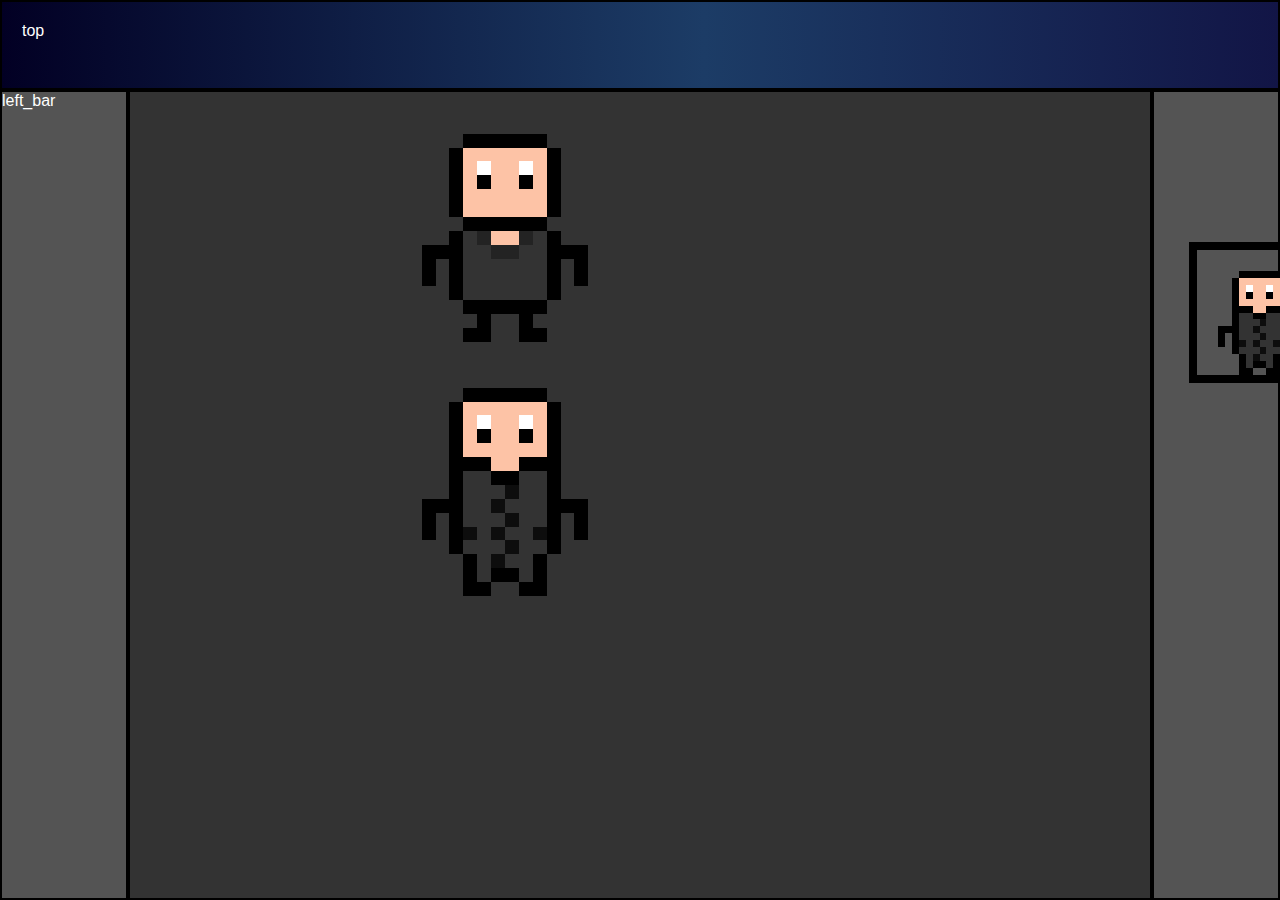
<file: index.html>
<!DOCTYPE html>
<html lang="en">
  <head>
    <meta charset="UTF-8" />
    <meta http-equiv="X-UA-Compatible" content="IE=edge" />
    <meta name="viewport" content="width=device-width, initial-scale=1.0" />
    <title>idle MMORPG</title>
    <link rel="stylesheet" href="style.css" />
  </head>

  <body>
    <div id="top_bar">
      top
    </div>
    <div id="left_bar">
      left_bar
    </div>
    <div id="main">
      <!-- <img src="img/fsmianin.png" width="250px" />
      <img src="img/tebianin.png" width="250px" /> -->

      <div id="model_gracz">
        <img src="img/gracz/player.png" width="250px" />
        <img src="img/gracz/koszulka_czarna.png" width="250px" id="koszulka" />
      </div>
      <div id="model_gracz">
        <img src="img/gracz/player.png" width="250px" />
        <img src="img/gracz/kurtka_czarna.png" width="250px" id="koszulka" />
      </div>
    </div>
    <div id="right_bar">
      <div id="model_gracz_maly">
        <img src="img/gracz/player.png" width="125" />
        <img src="img/gracz/kurtka_czarna.png" width="125" id="koszulka_mala" />
      </div>
    </div>
  </body>
</html>
</file>
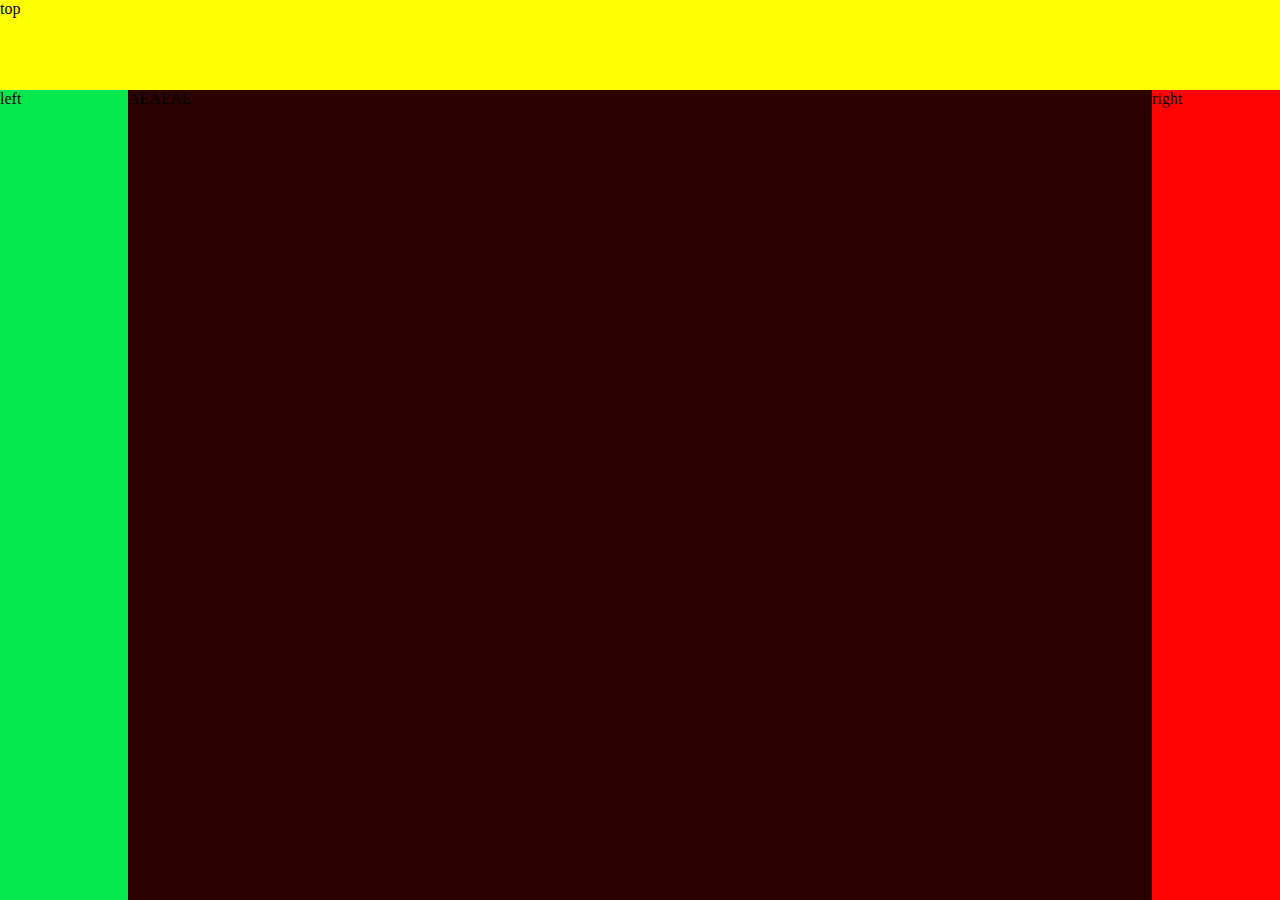
<file: test.html>
<!DOCTYPE html>
<html lang="en">
  <head>
    <meta charset="UTF-8" />
    <meta name="viewport" content="width=device-width, initial-scale=jed.0" />
    <meta http-equiv="X-UA-Compatible" content="ie=edge" />
    <title>Document</title>
    <style>
      html,
      body {
        height: 100%;
        width: 100%;
        margin: 0;
      }
      #jed {
        background-color: rgb(5, 233, 77);
        width: 10%;
        height: 90%;
        float: left;
      }
      #dwa {
        background-color: rgb(44, 2, 3);
        width: 80%;
        height: 90%;
        float: left;
      }
      #trzy {
        width: 10%;
        height: 90%;
        background-color: rgb(255, 4, 3);
        float: left;
      }
      #top {
        width: 100%;
        height: 10%;
        background-color: rgb(255, 255, 3);
        float: top;
      }
    </style>
  </head>
  <body>
    <div id="top">
      top
    </div>

    <div id="jed">
      left
    </div>
    <div id="dwa">
      AEAEAE
    </div>
    <div id="trzy">
      right
    </div>
  </body>
</html>
</file>
<file: style.css>
* {
  color: white;
}
html,
body {
  overflow: hidden;
  width: 100%;
  height: 100%;
  margin: 0px;
  padding: 0px;
  background-color: rgb(15, 15, 15);
  font-family: -apple-system, BlinkMacSystemFont, "Segoe UI", Roboto, Oxygen,
    Ubuntu, Cantarell, "Open Sans", "Helvetica Neue", sans-serif;
}
img {
  image-rendering: -moz-crisp-edges;
  image-rendering: crisp-edges;
  image-rendering: pixelated;
}
:root {
  --black: #121212;
  --gray: #333333;
  --white: #545454;
  --dark-blue: #1d3557ff;
  --blue: #5386e4ff;
  --red: #9f4a54ff;
  --bright-red: #ad2831;
}
#left_bar {
  box-sizing: border-box;
  position: absolute;
  top: 10%;
  background-color: var(--white);
  width: 10%;
  height: 90%;
  border: 2px solid black;
  /* float: left; */
}
#main {
  box-sizing: border-box;
  position: absolute;
  left: 10%;
  top: 10%;
  background-color: var(--gray);
  width: 80%;
  height: 90%;
  border: 2px solid black;
  /* float: left; */
}
#right_bar {
  box-sizing: border-box;
  position: absolute;
  top: 10%;
  left: 90%;
  width: 10%;
  height: 90%;
  background-color: var(--white);
  border: 2px solid black;
  /* float: left; */
}
#top_bar {
  box-sizing: border-box;
  width: 100%;
  height: 10%;
  background: linear-gradient(
    90deg,
    rgba(2, 0, 36, 1) 0%,
    rgb(28, 60, 102) 55%,
    rgb(18, 21, 70) 100%,
    rgb(28, 60, 102) 55%,
    rgba(2, 0, 36, 1) 0%
  );
  padding: 20px;
  border: 2px solid black;
  /* float: top; */
}
#model_gracz {
  position: relative;
  left: 250px;
}
#koszulka {
  position: relative;
  z-index: 2;
  left: -254px;
}

#model_gracz_maly {
  position: relative;
  width: 125px;
  height: 125px;
  left: 35px;
  top: 150px;
  border: 8px solid black;
}
#koszulka_mala {
  position: relative;
  z-index: 2;
  top: -129px;
  /* left:; */
}
</file>
